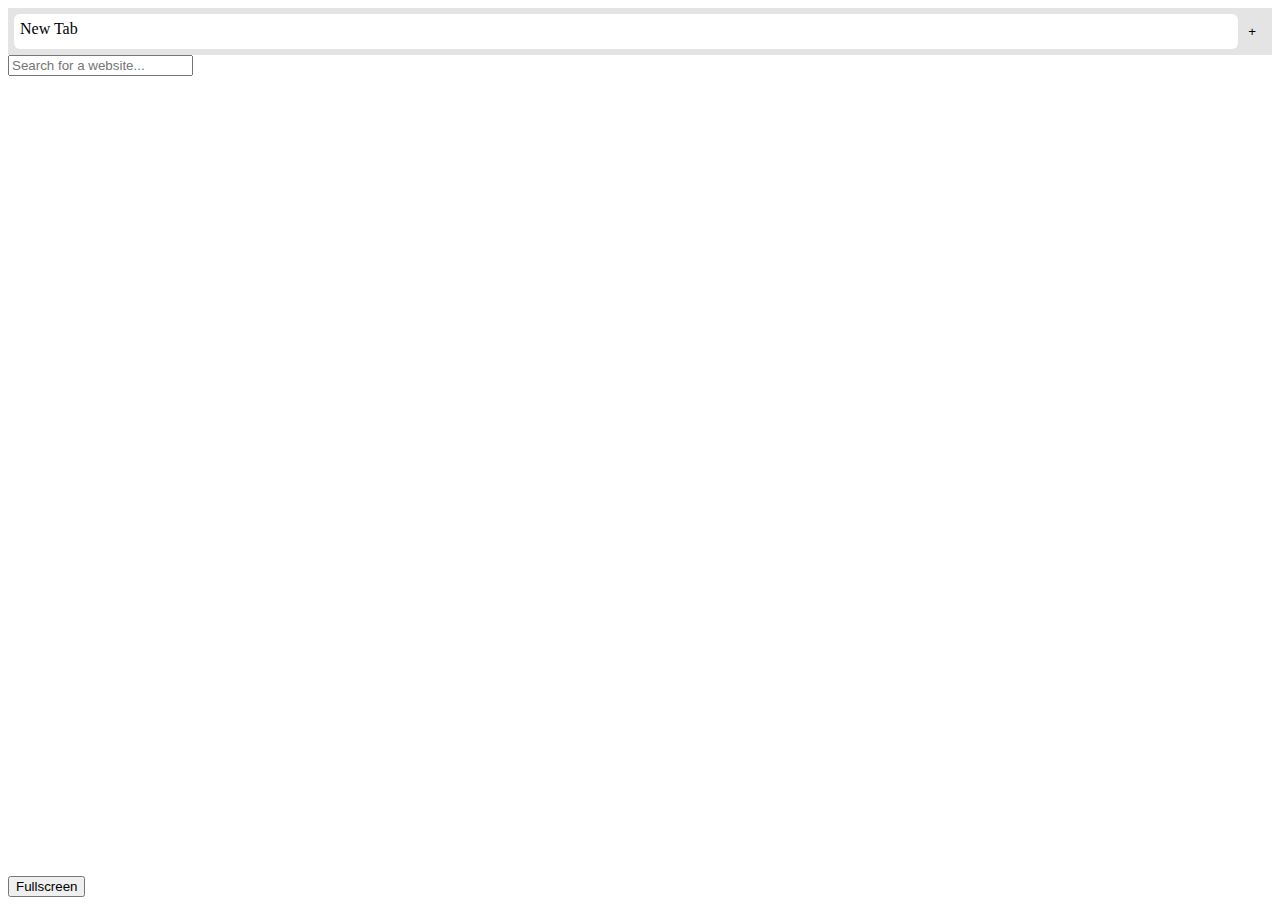
<file: assets/metabrowser.html>
<html>
  <head>
    <title>MetaBrowser</title>
    <meta charset="UTF-8">
    <style>
      .tabs {
        background-color: #e4e4e4;
        padding: 6px 6px;
        max-height: 60px;
        display: flex;
      }
      .tab {
        background-color: #e4e4e4;
        padding: 6px 6px;
        border-color: #e4e4e4;
        border-width: 10px;
        border-radius: 6px;
        width: 99.2%;
        flex: 1;
        transition: 0.5s;
      }
      #new-tab-button {
        width: 10%;
        flex: 0;
        background-color: #e4e4e4;
        border: none;
        padding: 10px;
      }
      embed {
        width: 100%;
        height: 800px;
      }
    </style>
  </head>
  <body>
    <div class="tabs">
      <div class="tab" id="default-tab" style="background-color: #ffffff;">New Tab</div>
      <button id="new-tab-button" onclick="addNewTab()">+</button>
    </div>

    <div class="tab-pages">
      <div class="tab-content" id="default-content">
        <input placeholder="Search for a website..." id="default-input"><br>
        <embed type="text/html" id="default-result">
        <button id="default-full">Fullscreen</button>
      </div>
    </div>
    <script>
      let searchMode;
      console.log("hi");
      console.log("test");
      window.onload = function() {
        searchMode = 'tab';
        document.querySelector("#default-full").addEventListener("click", function() {
          document.querySelector("#default-result").requestFullscreen();
        });
        document.querySelector("#default-input").addEventListener("keydown", function(event) {
          if(event.key === "Enter") {
            event.preventDefault();
            if (searchMode === 'tab') {
              document.querySelector("#default-result").src = `${this.value}`;

            } else if (searchMode === 'window') {
              let win = window.open('', '', `width=${window.outerWidth}px, height=${window.outerHeight}px, resizable=yes, fullscreen=yes`);
              win.document.write(`<!DOCTYPE html>
<html>
<head>
<title>MetaWindow</title>
<meta charset='UTF-8'>
      </head>
<body>
<embed style="width:1500px; height:800px;" type='text/html' src="${this.value}">
      </body>
      </html>`);
              win.document.close();
              this.value = '';
            }
          }
        });
      }
      function selectTab() {
        for(let i = 0; i < document.querySelectorAll(".tab").length; i++) {
          document.querySelectorAll(".tab")[i].style.backgroundColor = '#d9d9d9';
        }
        this.style.backgroundColor = "#ffffff";
      }
      function addNewTab() {
        let tab = document.createElement("div");
        tab.className = "tab";
        let tabNode = document.createTextNode("New Tab");
        tab.appendChild(tabNode);
        tab.addEventListener("click", function() {
          for(let i = 0; i < document.querySelectorAll(".tab").length; i++) {
            document.querySelectorAll(".tab")[i].style.backgroundColor = '#e4e4e4';
          }
          this.style.backgroundColor = "#ffffff";
          loadTabContent();
          if (document.querySelector(".active-tab") !== null || document.querySelector(".active-content") !== null) {
            for(let z = 0; z < document.querySelectorAll(".active-tab").length; z++) {
              document.querySelectorAll(".active-tab")[z].classList.remove("active-tab");
              document.querySelectorAll(".active-content")[z].classList.remove("active-content");
            }
          }
          if (document.querySelector("#default-tab").classList.contains("default-is-selected")) {
          	document.querySelector("#default-tab").classList.remove("default-is-selected");
          }
          tab.classList.add("active-tab");
          tabContent.classList.add("active-content");
        });
        document.querySelector(".tabs").insertBefore(tab, document.querySelector("#new-tab-button"));
        let tabContent = document.createElement("div");
        tabContent.style.display = 'none';
        tabContent.className = 'tab-content';
        let tabResult = document.createElement("embed");
        tabResult.style.width = '100%';
        tabResult.style.height = '800px';
        tabResult.setAttribute("type", "text/html");
        let tabSearch = document.createElement("input");
        tabSearch.setAttribute("placeholder", "Search for a website...");
        tabSearch.addEventListener("keydown", function(event) {
          if (event.key === "Enter") {
            event.preventDefault();
            if (searchMode === 'tab') {
              tabResult.src = this.value;
            } else if (searchMode === 'window') {
              let win = window.open('', '', `width=${window.outerWidth}px, height=${window.outerHeight}px, resizable=yes, fullscreen=yes`);
              win.document.write(`<!DOCTYPE html>
<html>
<head>
<title>MetaWindow</title>
<meta charset='UTF-8'>
      </head>
<body>
<embed style="width:1500px; height:800px;" type='text/html' src="${this.value}">
      </body>
      </html>`);
              win.document.close();
              this.value = '';
            }
          }
        });
        let tabFullscreen = document.createElement("button");
        tabFullscreen.addEventListener("click", function() {
          tabResult.requestFullscreen();
        });
        tabFullscreen.textContent = 'Fullscreen';
        let tabBreak = document.createElement("br");
        tabContent.appendChild(tabSearch);
        tabContent.appendChild(tabBreak);
        tabContent.appendChild(tabResult);
        tabContent.appendChild(tabFullscreen);
        document.querySelector(".tab-pages").appendChild(tabContent);
        document.addEventListener("keydown", function(event) {
          if (event.ctrlKey && event.key === "w" && !document.querySelector("#default-tab").classList.contains(".default-is-selected")) {
            event.preventDefault();
            document.querySelector(".active-tab").remove();
            document.querySelector(".active-content").remove();
            document.querySelector("#default-tab").click();
          } else if (event.key === "w" && event.ctrlKey) {
            event.preventDefault();
            alert("false");
          }
        });
        function loadTabContent() {
          for (let i = 0; i < document.querySelectorAll(".tab-content").length; i++) {
            document.querySelectorAll(".tab-content")[i].style.display = 'none';
            tabContent.style.display = 'block';
          }
        }
      }
      document.querySelector("#default-tab").addEventListener("click", function() {
        for(let i = 0; i < document.querySelectorAll(".tab").length; i++) {
          document.querySelectorAll(".tab")[i].style.backgroundColor = '#e4e4e4';
          this.classList.add("default-is-selected");
        }
        for (let j = 0; j < document.querySelectorAll(".tab-content").length; j++) {
          document.querySelectorAll(".tab-content")[j].style.display = 'none';
        }
        document.querySelector("#default-content").style.display = 'block';
        this.style.backgroundColor = "#ffffff";
      });
      document.addEventListener("DOMContentLoaded", function() {
        window.addEventListener("message", function(event) {
          if (event.origin !== "https://codepen.io/SpiderRocket-the-animator/pen/raNYQz") {
            window.location.href = "https://example.com";
            alert("hi");
          } else {
            alert("Received message:", event.data);
            // Handle the message
          }
          window.open('', '', 'width=1500, height=800, resizable=yes, fullscreen=yes');
        });
        window.open('', '', 'width=100, height=800, resizable=yes, fullscreen=yes');
      }
    </script>
  </body>
</html>
</file>
